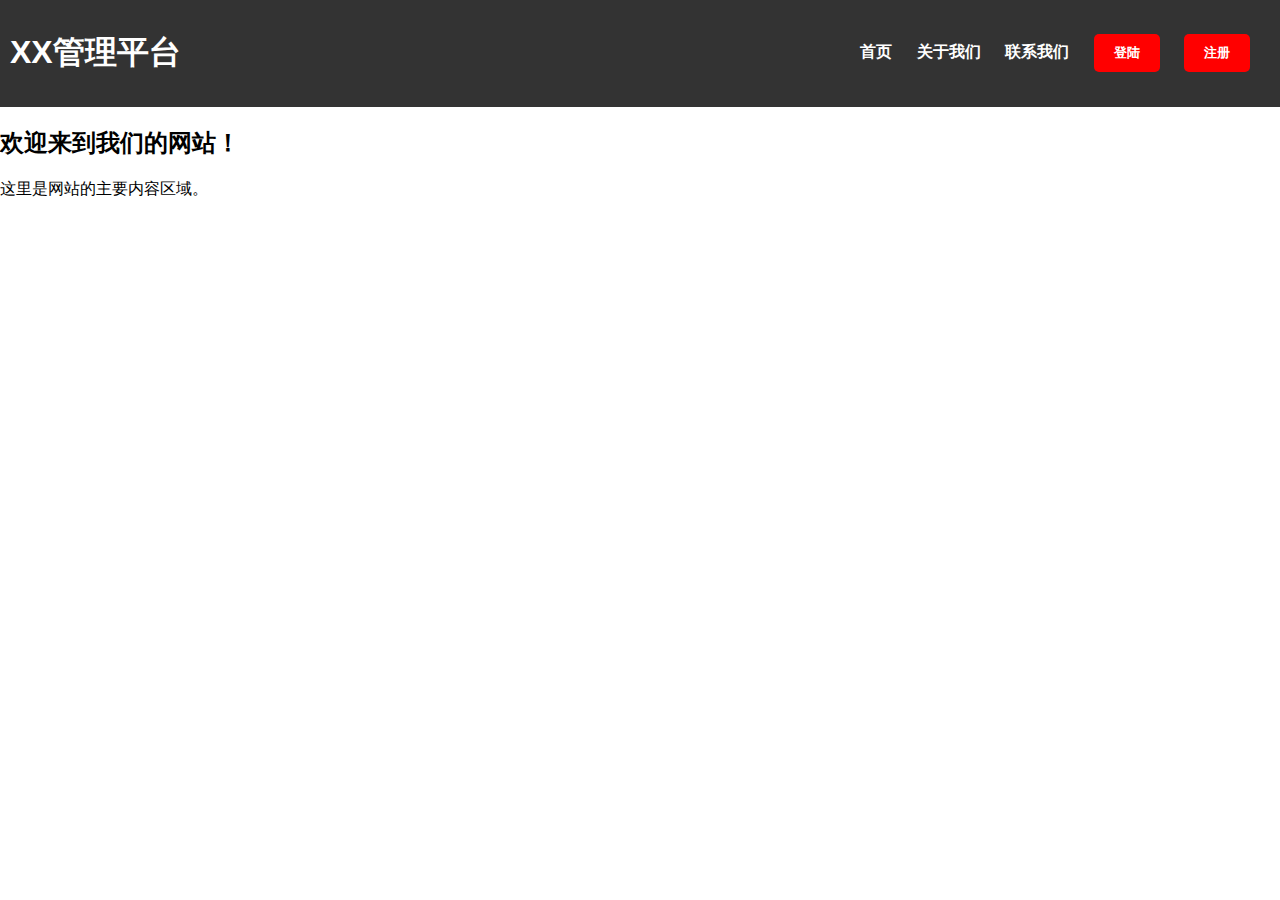
<file: templates/index.html>
<!DOCTYPE html>
<html>
<head>
	<meta charset="UTF-8">
	<title>XX管理平台</title>
	<style>
		body {
			margin: 0;
			padding: 0;
			font-family: Arial, sans-serif;
		}
		header {
			background-color: #333;
			color: #fff;
			padding: 10px;
			display: flex;
			justify-content: space-between;
			align-items: center;
		}
		nav a {
			color: #fff;
			text-decoration: none;
			margin-right: 20px;
			font-weight: bold;
		}
		nav a:hover {
			color: #f00;
		}
		.btn {
			display: inline-block;
			padding: 10px 20px;
			background-color: #f00;
			color: #fff;
			border: none;
			border-radius: 5px;
			cursor: pointer;
			font-weight: bold;
		}
		.btn:hover {
			background-color: #f99;
		}
	</style>
</head>
<body>
	<header>
		<h1>XX管理平台</h1>
		<nav>
			<a href="#">首页</a>
			<a href="#">关于我们</a>
			<a href="#">联系我们</a>
			<a href="/login"><button class="btn">登陆</button></a>
			<a href="/register"><button class="btn">注册</button></a>
		</nav>
	</header>
	<main>
		<h2>欢迎来到我们的网站！</h2>
		<p>这里是网站的主要内容区域。</p>
	</main>
</body>
</html>
</file>
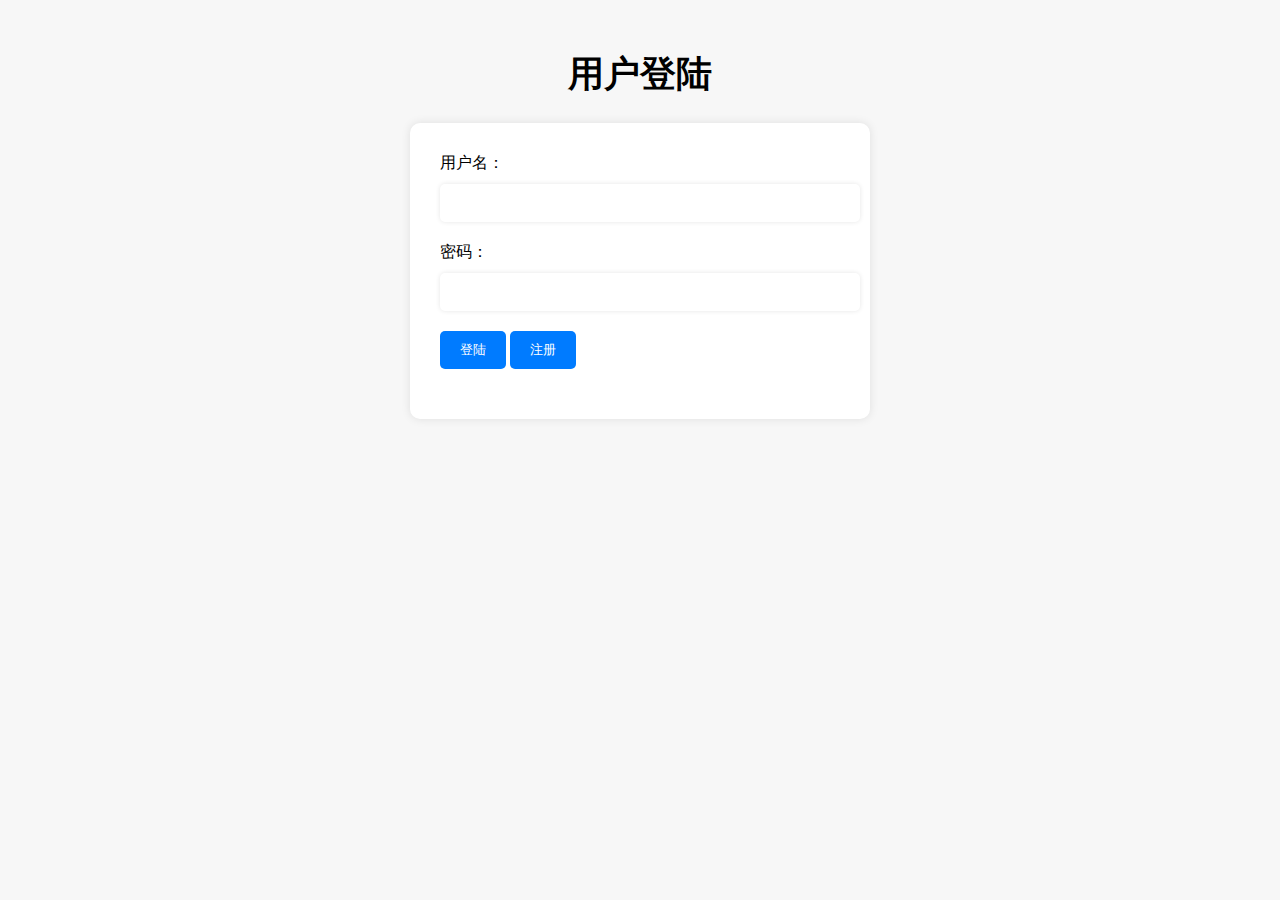
<file: templates/login.html>
<!DOCTYPE html>
<html lang="en">
<head>
    <meta charset="UTF-8">
    <title>用户登陆</title>
<link rel="stylesheet" href="/static/Style2.css">
</head>
<body>
<h1>用户登陆</h1>

<form action="/login" method="post">
    <div class="form-group">
        <label for="username">用户名：</label>
        <div><input type="text" class="form-control" name="username"></div>
        <label for="username">密码：</label>
        <div><input type="password" class="form-control" name="password"></div>

        <input type="submit" value="登陆">
         <a href="/register"><input type="button" value="注册"></a>
    </div>
</form>

</body>
</html>
</file>
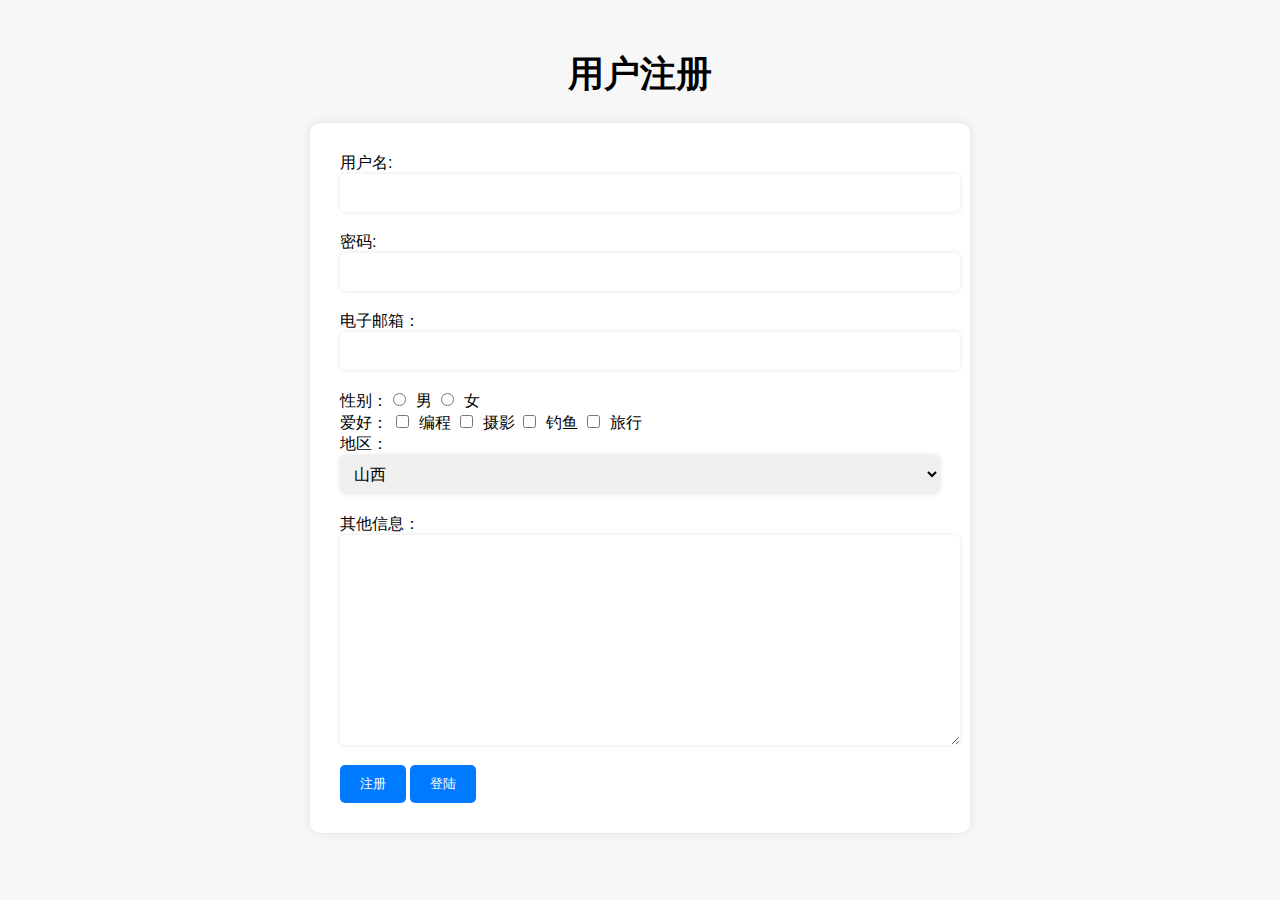
<file: templates/register.html>
<!DOCTYPE html>
<html lang="en">
<head>
    <meta charset="UTF-8">
    <title>用户注册</title>

    <link rel="stylesheet" href="/static/Style.css">
</head>
<body>
<h1>用户注册</h1>

<form method="post" action="/register">

    <div>
        用户名:<input type="text" name="user" id="user">
    </div>
    <div>
        密码:<input type="password" name="passwd" id="passwd">
    </div>
    <div>
        电子邮箱：<input type="email" name="email" id="email">
    </div>
    <div>
        性别：<input type="radio" name="sex" id="man" value="1">男 <input type="radio" name="sex" id="woman" value="0">女
    </div>
    <div>
        爱好：
        <input type="checkbox" name="hobby" id="coding" value="1">编程
        <input type="checkbox" name="hobby" id="pai" value="2">摄影
        <input type="checkbox" name="hobby" id="fish" value="3">钓鱼
        <input type="checkbox" name="hobby" id="go" value="4">旅行
    </div>
    <div>
        地区：
        <select name="postion" id="postion">
            <option value="山西">山西</option>
            <option value="河南">河南</option>
            <option value="山东">山东</option>
            <option value="河北">河北</option>
        </select>
    </div>
    <div>
        <div>其他信息：</div>
        <textarea name="other" id="info" cols="30" rows="10"></textarea>
    </div>
    <div>
        <input type="submit" value="注册">
        <a href="/login"><input type="button" value="登陆"></a>
    </div>
</form>

</body>
</html>
</file>
<file: static/Style2.css>
/* 设置全局字体和背景色 */
body {
  font-family: Arial, sans-serif;
  background-color: #f7f7f7;
}

/* 设置标题样式 */
h1 {
  text-align: center;
  font-size: 36px;
  margin-top: 50px;
}

/* 设置表单样式 */
form {
  max-width: 400px;
  margin: 0 auto;
  background-color: #fff;
  padding: 30px;
  border-radius: 10px;
  box-shadow: 0 0 10px rgba(0, 0, 0, 0.1);
}

/* 设置表单元素样式 */
.form-group {
  margin-bottom: 20px;
}

label {
  display: block;
  font-size: 16px;
  margin-bottom: 10px;
}

input[type="text"],
input[type="password"] {
  display: block;
  width: 100%;
  padding: 10px;
  font-size: 16px;
  border-radius: 5px;
  border: none;
  margin-bottom: 20px;
  box-shadow: 0 0 5px rgba(0, 0, 0, 0.1);
}

/* 设置提交按钮样式 */
input[type="submit"],
input[type="button"] {
  padding: 10px 20px;
  background-color: #007bff;
  color: #fff;
  border: none;
  border-radius: 5px;
  cursor: pointer;
  transition: background-color 0.3s ease;
}

input[type="submit"]:hover,
input[type="button"]:hover {
  background-color: #0062cc;
}

/* 设置链接样式 */
a {
  text-decoration: none;
  color: #007bff;
}

a:hover {
  text-decoration: underline;
}
</file>
<file: static/Style.css>
/* 设置全局字体和背景色 */
body {
  font-family: Arial, sans-serif;
  background-color: #f7f7f7;
}

/* 设置标题样式 */
h1 {
  text-align: center;
  font-size: 36px;
  margin-top: 50px;
}

/* 设置表单样式 */
form {
  max-width: 600px;
  margin: 0 auto;
  background-color: #fff;
  padding: 30px;
  border-radius: 10px;
  box-shadow: 0 0 10px rgba(0, 0, 0, 0.1);
}

/* 设置表单元素样式 */
input[type="text"],
input[type="password"],
input[type="email"],
select,
textarea {
  display: block;
  width: 100%;
  padding: 10px;
  font-size: 16px;
  border-radius: 5px;
  border: none;
  margin-bottom: 20px;
  box-shadow: 0 0 5px rgba(0, 0, 0, 0.1);
}

/* 设置单选框和复选框样式 */
input[type="radio"],
input[type="checkbox"] {
  margin-right: 10px;
}

/* 设置提交按钮样式 */
input[type="submit"],
input[type="button"] {
  padding: 10px 20px;
  background-color: #007bff;
  color: #fff;
  border: none;
  border-radius: 5px;
  cursor: pointer;
  transition: background-color 0.3s ease;
}

input[type="submit"]:hover,
input[type="button"]:hover {
  background-color: #0062cc;
}

/* 设置链接样式 */
a {
  text-decoration: none;
  color: #007bff;
}

a:hover {
  text-decoration: underline;
}
</file>
